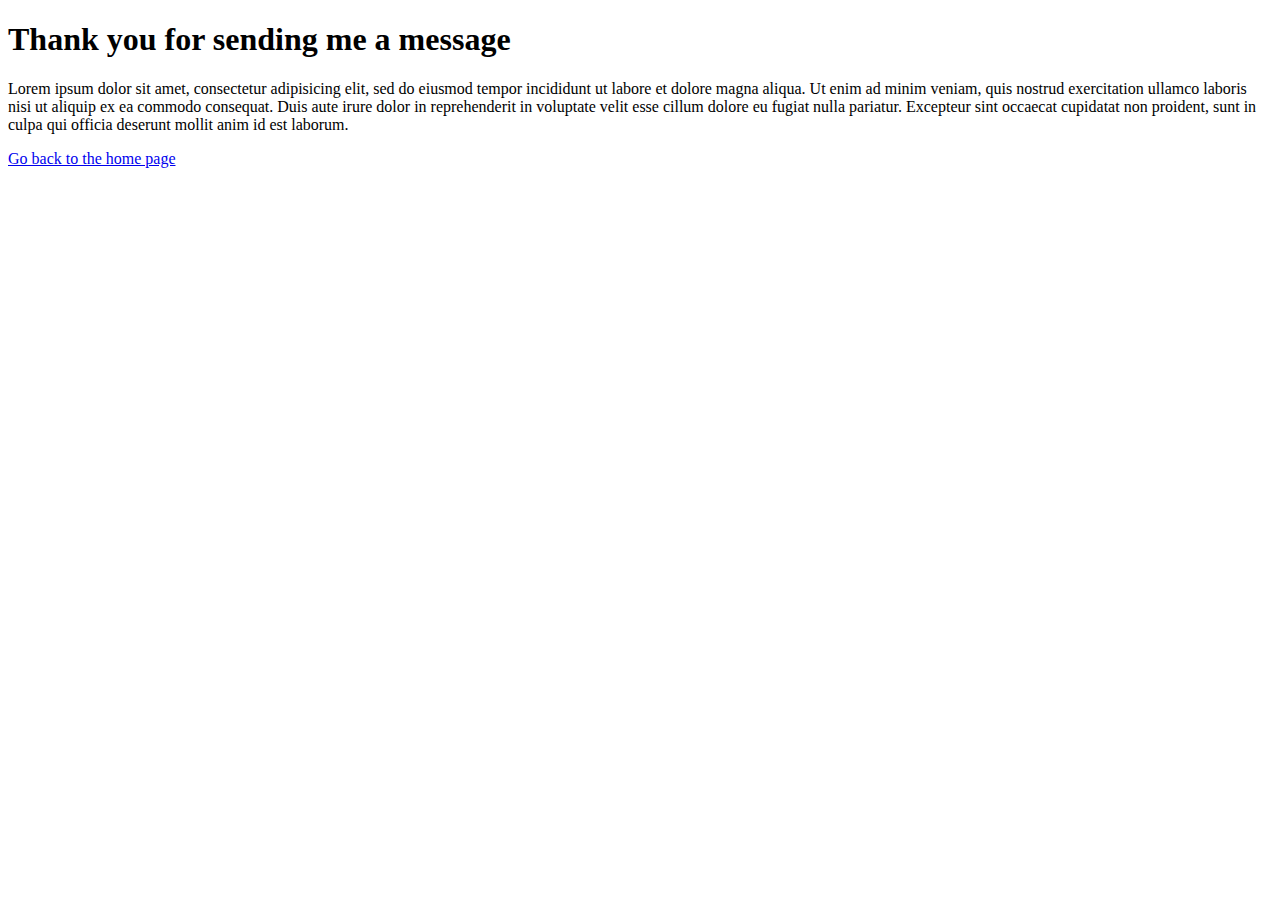
<file: form.html>
<!DOCTYPE html>
<html lang="en" dir="ltr">
  <head>
    <meta charset="utf-8">
    <title>Thank You</title>
  </head>
  <body>
    <h1>Thank you for sending me a message</h1>
    <p>Lorem ipsum dolor sit amet, consectetur adipisicing elit, sed do eiusmod tempor incididunt ut labore et dolore magna aliqua. Ut enim ad minim veniam, quis nostrud exercitation ullamco laboris nisi ut aliquip ex ea commodo consequat. Duis aute irure dolor in reprehenderit in voluptate velit esse cillum dolore eu fugiat nulla pariatur. Excepteur sint occaecat cupidatat non proident, sunt in culpa qui officia deserunt mollit anim id est laborum.</p>
    <a href="index.html">Go back to the home page</a>
  </body>
</html>
</file>
